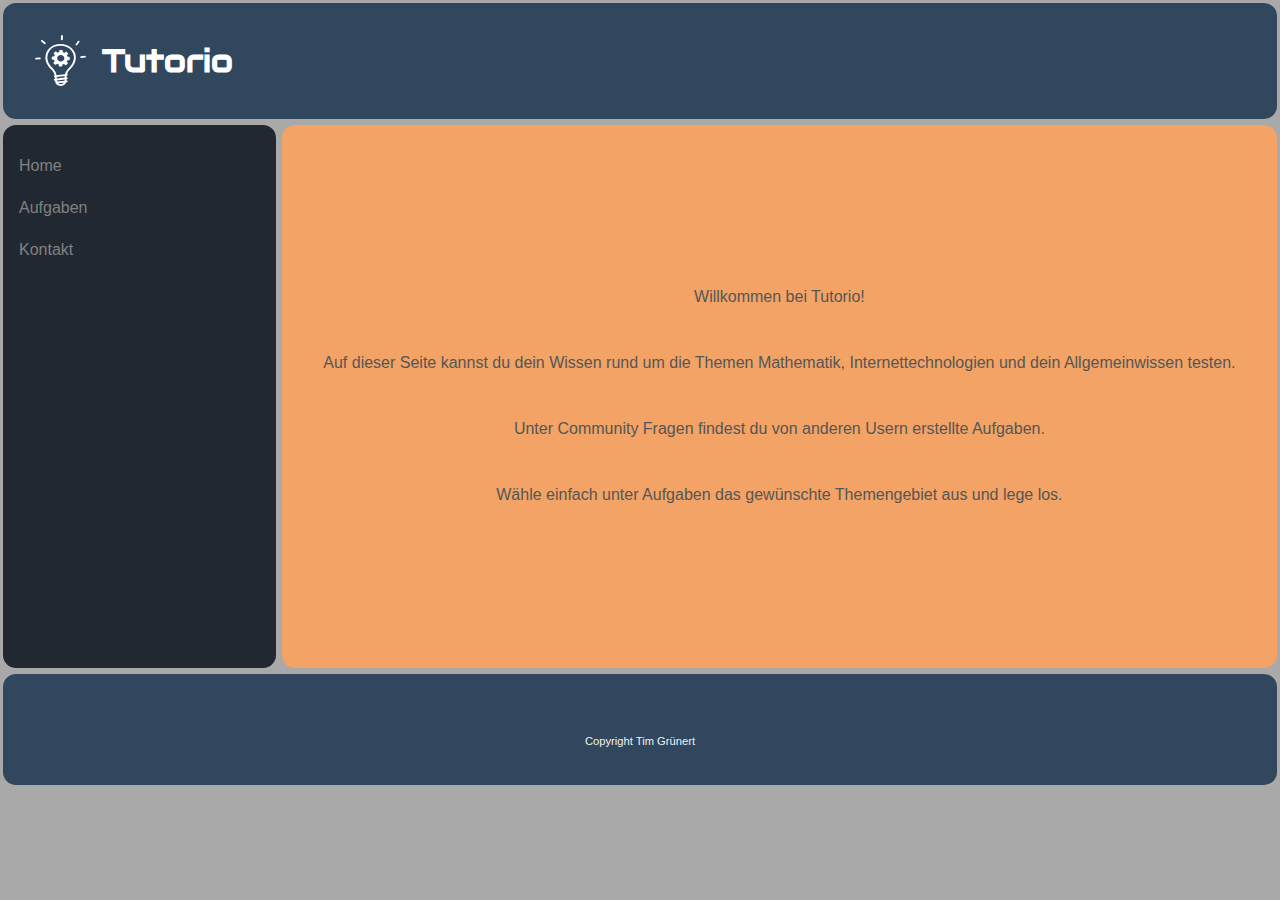
<file: index.html>
<!DOCTYPE html>
<html lang="de">
<head>
    <meta charset="UTF-8">
    <meta name="viewport" content="width=device-width" initial-scale="1.0">
    <meta http-equiv="X-UA-Compatible" content="ie=edge" />
    <title>LernProgramm</title>
    <link href="css/style.css" rel="stylesheet">
    <link href='https://fonts.googleapis.com/css?family=Audiowide' rel='stylesheet'>
    <link rel="manifest" href="manifest.json" />
    <!-- ios support -->
    <link rel="apple-touch-icon" href="images/innovation.png" />
    <meta name="apple-mobile-web-app-status-bar" content="#db4938" />
    <meta name="theme-color" content="#db4938" />
</head>
<body>
    <header>
        <img width="51px" height="51px" src="img/icon.svg"  alt="Logo Glühbirne">
        <h1>Tutorio</h1>
    </header>
    <div id="wrap">
        <nav>
            <a href='index.html'>Home</a>
            <a href='commons/tasks.html'>Aufgaben</a>
            <a href='commons/contact.html'>Kontakt</a>
        </nav>
        <main>
            <p>Willkommen bei Tutorio!</p>
            <p>Auf dieser Seite kannst du dein Wissen rund um die Themen Mathematik, Internettechnologien
                und dein Allgemeinwissen testen.</p>
            <p>Unter Community Fragen findest du von anderen Usern erstellte Aufgaben.</p>
            <p>Wähle einfach unter Aufgaben das gewünschte Themengebiet aus und lege los.</p>
        </main>
    </div>
    <footer>
        <p id="copyright">Copyright Tim Grünert</p>
    </footer>
    <script>
        if ('serviceWorker' in navigator) {
            navigator.serviceWorker.register('sw.js')
                .then(reg => console.log(reg))
                .catch(err => console.log(err));
        }
    </script>
</body>
</html>
</file>
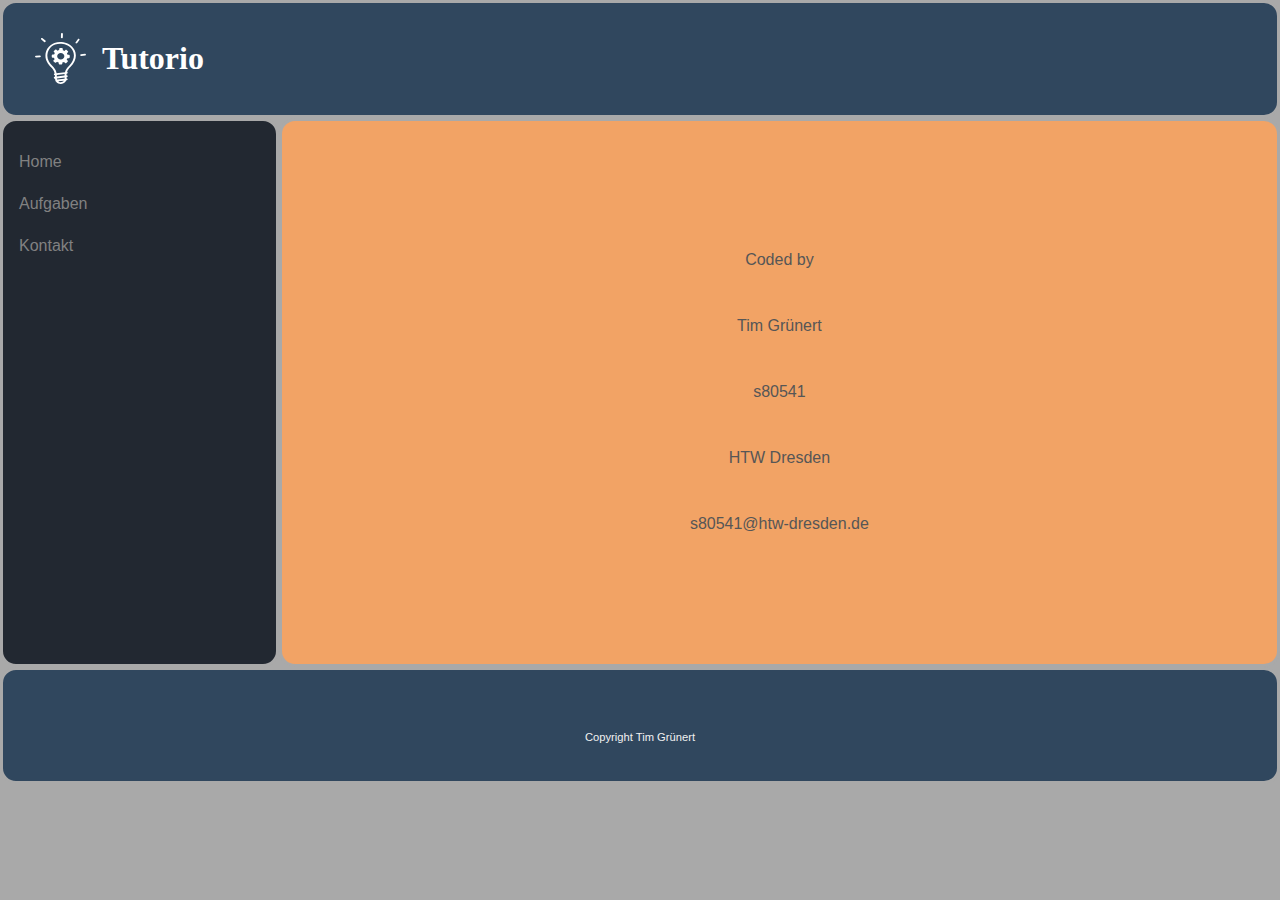
<file: commons/contact.html>
<!DOCTYPE html>
<html lang="en">
<head>
    <meta charset="UTF-8">
    <meta name="viewport" content="width=device-width" initial-scale="1.0">
    <link href="../css/style.css" rel="stylesheet">
    <link href='https://fonts.googleapis.com/css?family=Audiowide' rel='stylesheet'>
    <title>Kontakt</title>
</head>
<body>
    <header>
        <img width="51px" height="51px" src="../img/icon.svg"  alt="Logo Glühbirne">
        <h1>Tutorio</h1>
    </header>
    <div id="wrap">
        <nav>
            <a href='../index.html'>Home</a>
            <a href='tasks.html'>Aufgaben</a>
            <a href='contact.html'>Kontakt</a>
        </nav>
        <main>
            <p>Coded by</p>
            <p>Tim Grünert</p>
            <p>s80541</p>
            <p>HTW Dresden</p>
            <p>s80541@htw-dresden.de</p>
        </main>
    </div>
    <footer>
        <p id="copyright">Copyright Tim Grünert</p>
    </footer>
</body>
</html>
</file>
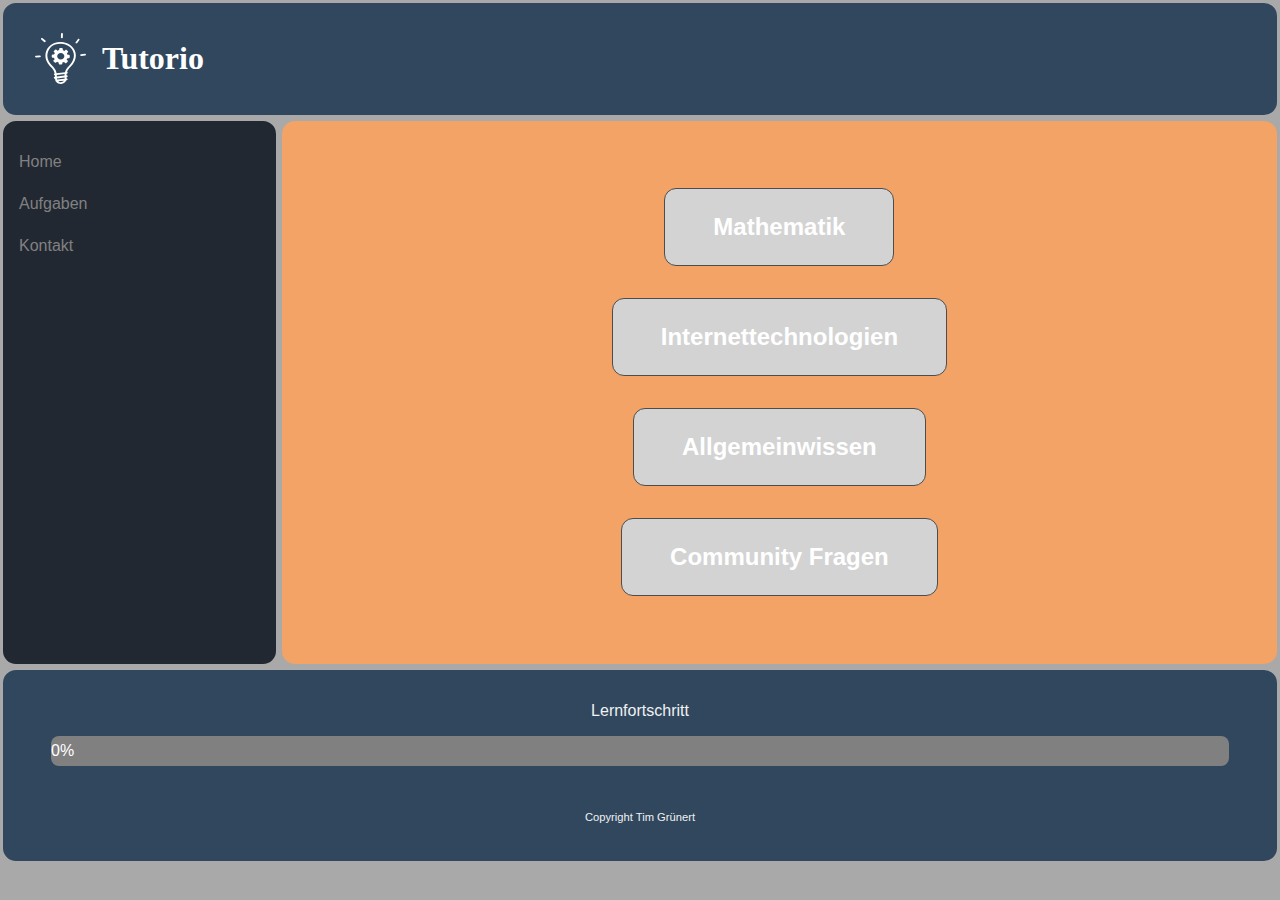
<file: commons/tasks.html>
<!DOCTYPE html>
<html lang="en">
<head>
    <meta charset="UTF-8">
    <meta name="viewport" content="width=device-width" initial-scale="1.0">
    <meta http-equiv="X-UA-Compatible" content="ie=edge" />
    <link href="../css/style.css" rel="stylesheet">
    <link href='https://fonts.googleapis.com/css?family=Audiowide' rel='stylesheet'>
    <script defer src="../js/lernprogramm.js"></script>
    <script defer src="../js/ajax.js"></script>
    <title>Aufgaben</title>

    <!-- kaTeX -->
    <link rel="stylesheet" href="https://cdn.jsdelivr.net/npm/katex@0.11.1/dist/katex.min.css"
            integrity="sha384-zB1R0rpPzHqg7Kpt0Aljp8JPLqbXI3bhnPWROx27a9N0Ll6ZP/+DiW/UqRcLbRjq" crossorigin="anonymous">
    <!-- The loading of KaTeX is deferred to speed up page rendering -->
    <script defer src="https://cdn.jsdelivr.net/npm/katex@0.11.1/dist/katex.min.js"
            integrity="sha384-y23I5Q6l+B6vatafAwxRu/0oK/79VlbSz7Q9aiSZUvyWYIYsd+qj+o24G5ZU2zJz" crossorigin="anonymous"></script>
    <!-- To automatically render math in text elements, include the auto-render extension: -->
    <script defer src="https://cdn.jsdelivr.net/npm/katex@0.11.1/dist/contrib/auto-render.min.js"
            integrity="sha384-kWPLUVMOks5AQFrykwIup5lo0m3iMkkHrD0uJ4H5cjeGihAutqP0yW0J6dpFiVkI" crossorigin="anonymous"
            onload="renderMathInElement(document.body);"></script>

</head>

<body>
    <header>
        <img width="51px" height="51px" src="../img/icon.svg" alt="Logo Glühbirne">
        <h1>Tutorio</h1>
    </header>

    <div id="wrap">
        <nav>
            <a href='../index.html'>Home</a>
            <a href='tasks.html'>Aufgaben</a>
            <a href='contact.html'>Kontakt</a>
        </nav>

        <main class="container">
            <div id="question-container" class="hide">
                <div id="question">Was ist die Hauptstadt von Spanien?</div>
                <div id="answer-buttons" class="btn-grid">
                    <button id="1" class="btn">Valencia</button>
                    <button id="2" class="btn">Madrid</button>
                    <button id="3" class="btn">Barcelona</button>
                    <button id="4" class="btn">Palma</button>
                </div>
            </div>
            <div id="server-questions" class="hide">
                <div id="task"></div>
                <div id="task-buttons" class="btn-grid"></div>
            </div>
            <div class="controls">
                <button id="maths" class="btn">Mathematik</button>
                <button id="it" class="btn">Internettechnologien</button>
                <button id="general" class="btn">Allgemeinwissen</button>
                <button id="server" class="btn">Community Fragen</button>
                <button id="start-btn" class="btn hide">Start</button>
                <button id="server-start-btn" class="btn hide">Start</button>
                <button id="next-btn" class="btn hide">Next</button>
                <button id="server-next-btn" class="btn hide">Next</button>
            </div>
            <div id="end-text" class="hide">
                <p>Glückwunsch du bist durch alle Fragen durch!</p>
                <p class="inline">Du hast </p>
                <p id="score" class="inline"></p>
                <p class="inline">beantwortet und damit eine</p>
                <p id="odds" class="inline"></p>
            </div>
        </main>
    </div>

    <footer>
        <p id="">Lernfortschritt</p>
        <div id="myProgress">
            <div id="myBar">0%</div>
        </div>
        <p id="copyright">Copyright Tim Grünert</p>
    </footer>

</body>
</html>
</file>
<file: css/style.css>
:root{
    --hue-neutral:250;
}

.hide{
    display: none;
}

body{
    font-family: Helvetica;
    color: #565656;
    background-color: darkgrey;
    font-size: medium;
    padding: 0;
    margin: 0;
    display: flex;
    flex-direction: column;
}

/*header*/
header{
    background-color: #30475e;
    border: .2em solid darkgrey;
    border-radius: 1em;

    padding: 1em 2em 1em 2em;
    display: flex;
    justify-content: flex-start;
    align-items: center;
    flex: 1 1 auto;
}

H1{
    font-family: Audiowide;
    color: White;
    padding-left: .5em;
}

/*wrap with nav and main*/
#wrap{
    display: flex;
    flex-direction: column;
    flex: 1 1 auto;
    height: 61vh;
}

nav{
    background-color: #222831;
    border: .2em solid darkgrey;
    padding: 1em 1em 1em 1em;
    border-radius: 1em;
    display: flex;
    flex-direction: row;
    justify-content: center;
    align-items: center;
    flex: 1 1;
    max-height: 5vh;
}

nav a {
    text-decoration: none;
    font-size: 1em;
    color: #818181;
    display: flex;
    justify-content: center;
    align-items: center;
    padding: 0.5rem 0.5rem 0.5rem 0.5rem;
    border: none;
    background: none;
    width:100%;
    cursor: pointer;
    outline: none;
}

nav a:hover{
    color: #f1f1f1;
}

main{
    background-color: #f2a365;
    border: .2em solid darkgrey;
    border-radius: 1em;

    display: flex;
    justify-content: center;
    align-items: center;
    flex: 4 1;
    flex-direction: column;
    padding: 1em 1em 1em 1em;
}

main p{
    padding: .5em .25em .5em .25em;
    text-align: center;
}

.btn-grid{
    display: grid;
    grid-template-columns: repeat(2,auto);
    gap: 1em;
    margin: 1em 0;
}

.btn{
    --hue: var(--hue-neutral);
    border: 1px solid hsl(var(--hue), 0%, 30%);
    background-color: lightgrey;
    border-radius: .5em;
    padding: 1em 1em;
    color: white;
    outline:none;
    font-size: 1rem;
    font-weight: bold;
}

.btn:hover{
    border-color: black;
    background-color: grey;
    cursor: pointer;
}

.controls{
    display: flex;
    justify-content: center;
    align-items: center;
    flex-direction: column;
    gap: 2em;
}

#question, #task{
    text-align: center;
    font-size: 1.5rem;
}

#end-text p{
    margin: 1em 0 1em 0;
}

.inline{
    display: inline;
}

#score, #odds{
    color: #f1f1f1;
}

/*footer*/
footer{
    background-color: #30475e;
    border: .2em solid darkgrey;
    color: #f1f1f1;
    border-radius: 1em;

    display: flex;
    flex-direction: column;
    justify-content: center;
    align-items: center;
    flex: 1 1 auto;
    padding: 1em 3em 1em 3em;
}

#myProgress {
    width: 100%;
    background-color: grey;
    border-radius: .5em;
}

#myBar {
    width: 0%;
    height: 30px;
    background-color: green;
    text-align: center;
    line-height: 30px;
    color: white;
    border-radius: .5em;
}

#copyright{
    font-size: .7em;
    text-decoration: none;
    padding: 3em 2em 1em 2em;
}

@media (min-width: 649px){
    #wrap {flex-direction: row}
    nav {flex-direction: column; justify-content: flex-start;max-height: 61vh;}
    nav a{display: block;text-align: left; padding-top: 1em;}
    .btn{
        font-size: 1.5rem;
        font-weight: bold;
        padding: 1em 2em;
    }

}
</file>
